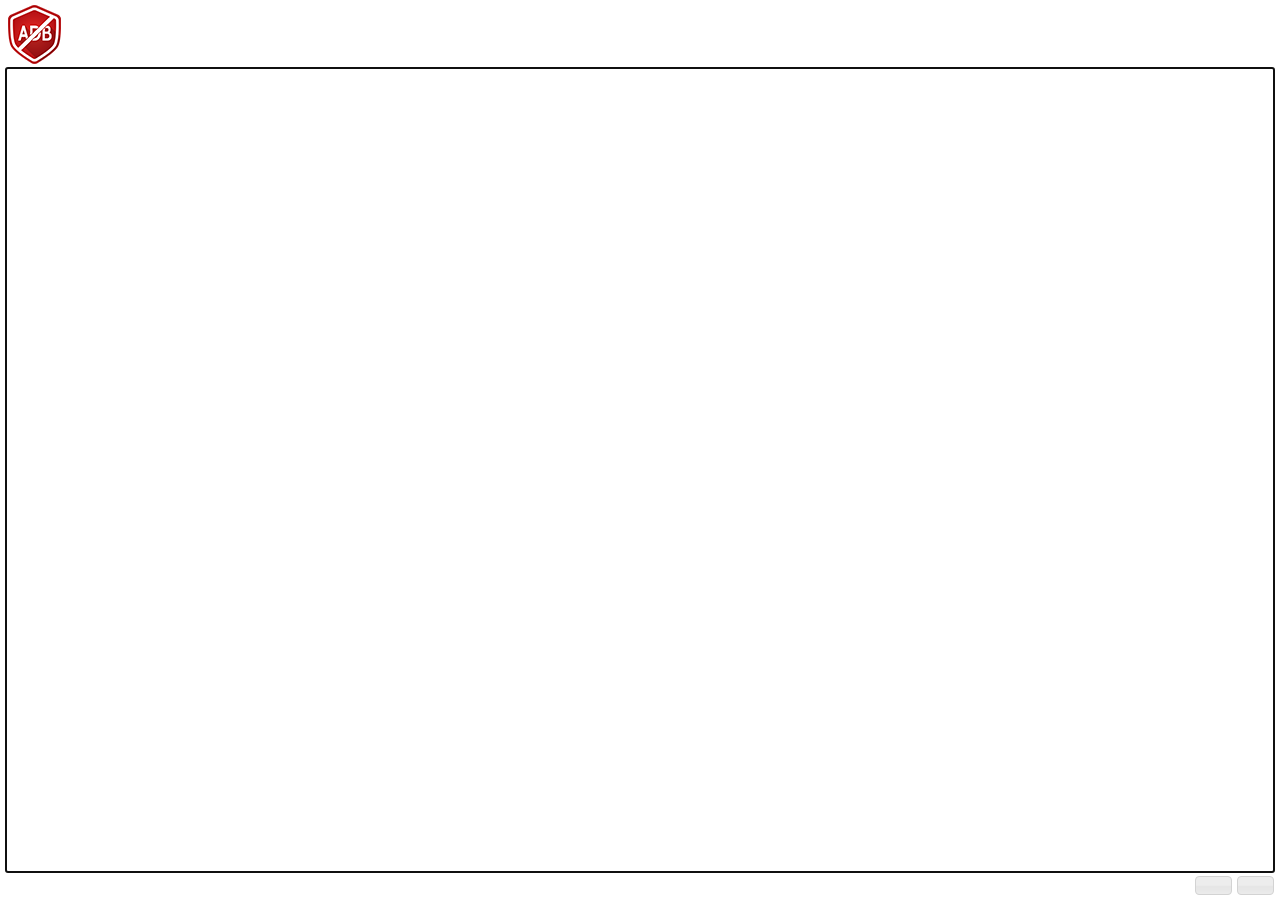
<file: Google Extension/Extensions - DEV/adb-pro/1.0/composer.html>
﻿<!DOCTYPE html>

<!--
    #* This file is part of Ad-Blocker http://www.ad-blocker.org/,
#* Copyright (C) 2016 PCVARK Software

#* Ad-Blocker is a bifurcation of the Adblock Plus extension for 
#* blocking advertisements on the web. 
#* This subdivision will provide the same features as that of Adblock Plus.

#* AllAds Blocker is distributed in the hope that it will be useful,
#* but WITHOUT ANY WARRANTY; without even the implied warranty of
#* MERCHANTABILITY or FITNESS FOR A PARTICULAR PURPOSE.  See the
#* GNU General Public License for more details.
#*
#* You should have received a copy of the GNU General Public License
#* along with AllAds Blocker.  If not, see <http://www.gnu.org/licenses/>.

#*Original source licence as follows:

  - This file is part of Adblock Plus <https://adblockplus.org/>,
  - Copyright (C) 2006-2016 Eyeo GmbH
  -
  - Adblock Plus is free software: you can redistribute it and/or modify
  - it under the terms of the GNU General Public License version 3 as
  - published by the Free Software Foundation.
  -
  - Adblock Plus is distributed in the hope that it will be useful,
  - but WITHOUT ANY WARRANTY; without even the implied warranty of
  - MERCHANTABILITY or FITNESS FOR A PARTICULAR PURPOSE.  See the
  - GNU General Public License for more details.
  -
  - You should have received a copy of the GNU General Public License
  - along with Adblock Plus.  If not, see <http://www.gnu.org/licenses/>.
  -->

<html>
<head>
<meta http-equiv="Content-Type" content="text/html; charset=UTF-8">
<title>Block element</title>
<link type="text/css" href="jquery-ui/css/smoothness/jquery-ui-1.8.16.custom.css" rel="stylesheet" />
<script type="text/javascript" src="jquery-ui/js/jquery-1.7.1.min.js"></script>
<script type="text/javascript" src="jquery-ui/js/jquery-ui-1.8.16.custom.min.js"></script>
<script type="text/javascript" src="ext/common.js"></script>
<script type="text/javascript" src="ext/content.js"></script>
<script type="text/javascript" src="i18n.js" charset="utf-8"></script>
<script type="text/javascript" src="composer.js" charset="utf-8"></script>
<style type="text/css">
  *
  {
    box-sizing: border-box;
  }
  html
  {
    height: 100%;
  }
  body
  {
    height: 100%;
    margin: 0px;
    padding: 5px;
    font-family: Arial, Helvetica, sans-serif;
    font-size: 13px;
    display: -webkit-flex;
    display: flex;
    -webkit-flex-direction: column;
    flex-direction: column;
  }
  #title,
  #filters
  {
    margin-bottom: 3px;
  }
  #title > *
  {
    vertical-align: middle;
  }
  #title > img
  {
    margin-right: 5px;
  }
  #title, #buttons
  {
    -webkit-flex-shrink: 0;
    flex-shrink: 0;
  }
  #filters
  {
    width: 100%;
    resize: none;
    white-space: pre;
    word-wrap: normal;
    -webkit-flex-grow: 1;
    flex-grow: 1;
  }
  #buttons
  {
    text-align: right;
  }
  button
  {
    padding: 3px !important;
  }
</style>
</head>
<body>

<div id="title">
  <img src="icons/detailed/abp-32.png" srcset="icons/detailed/abp-64.png 2x">
  <span class="i18n_add_filters_msg"></span>
</div>

<textarea id="filters"></textarea>

<div id="buttons">
  <button id="addButton" class="i18n_add"></button>
  <button id="cancelButton" class="i18n_cancel"></button>
</div>

</body>
</html>
</file>
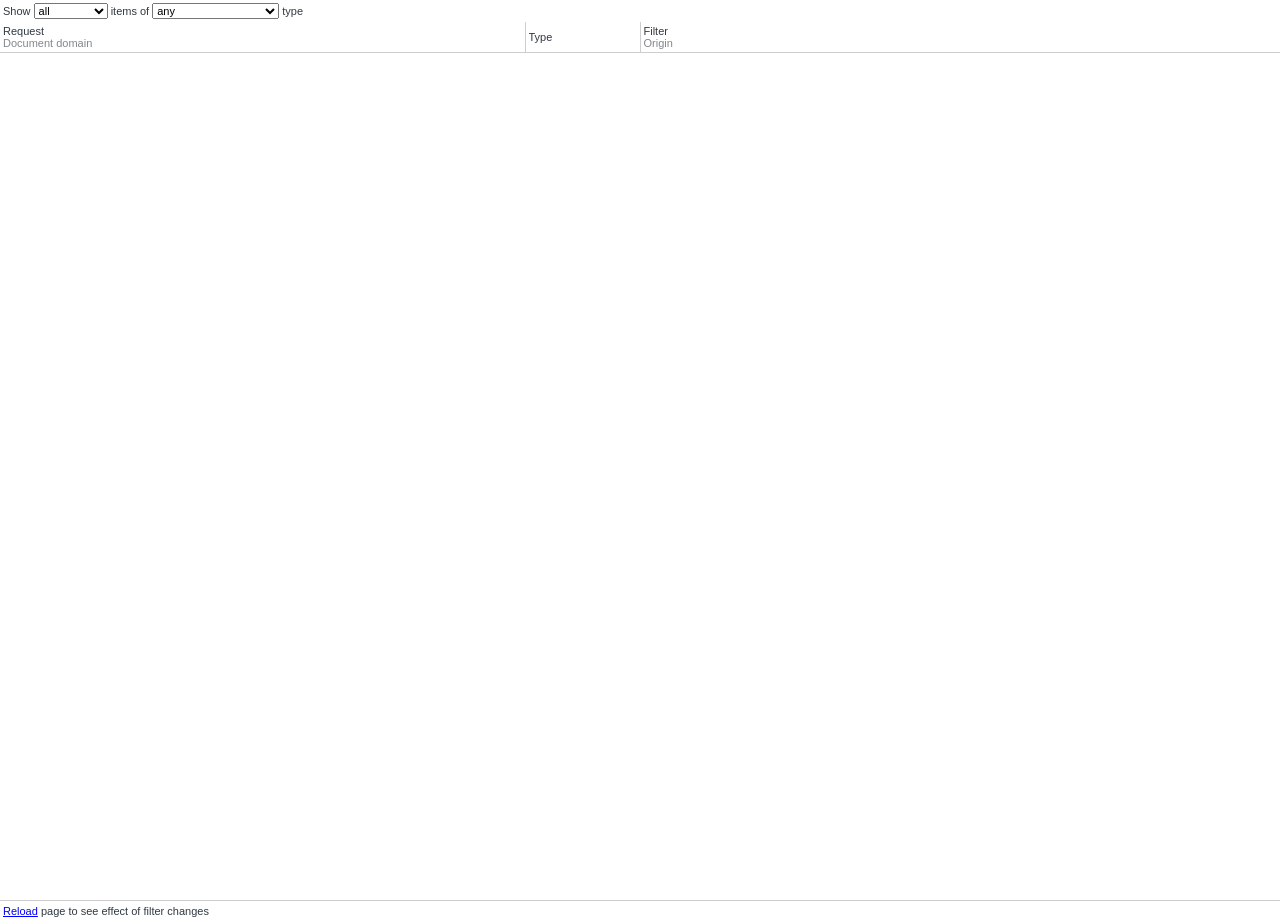
<file: Google Extension/Extensions - DEV/adb-pro/1.0/devtools-panel.html>
<!DOCTYPE html>
<!--
    #* This file is part of Ad-Blocker http://www.ad-blocker.org/,
#* Copyright (C) 2016 PCVARK Software

#* Ad-Blocker is a bifurcation of the Adblock Plus extension for 
#* blocking advertisements on the web. 
#* This subdivision will provide the same features as that of Adblock Plus.

#* AllAds Blocker is distributed in the hope that it will be useful,
#* but WITHOUT ANY WARRANTY; without even the implied warranty of
#* MERCHANTABILITY or FITNESS FOR A PARTICULAR PURPOSE.  See the
#* GNU General Public License for more details.
#*
#* You should have received a copy of the GNU General Public License
#* along with AllAds Blocker.  If not, see <http://www.gnu.org/licenses/>.

#*Original source licence as follows:

  - This file is part of Adblock Plus <https://adblockplus.org/>,
  - Copyright (C) 2006-2016 Eyeo GmbH
  -
  - Adblock Plus is free software: you can redistribute it and/or modify
  - it under the terms of the GNU General Public License version 3 as
  - published by the Free Software Foundation.
  -
  - Adblock Plus is distributed in the hope that it will be useful,
  - but WITHOUT ANY WARRANTY; without even the implied warranty of
  - MERCHANTABILITY or FITNESS FOR A PARTICULAR PURPOSE.  See the
  - GNU General Public License for more details.
  -
  - You should have received a copy of the GNU General Public License
  - along with Adblock Plus.  If not, see <http://www.gnu.org/licenses/>.
  -->

<html>
  <head>
    <link type="text/css" rel="stylesheet" href="skin/devtools-panel.css">
    <script src="ext/common.js"></script>
    <script src="ext/content.js"></script>
    <script src="ext/devtools.js"></script>
    <script src="devtools-panel.js"></script>
  </head>
  <body>
    <header>
      <table>
        <colgroup>
          <col>
          <col>
          <col>
        </colgroup>
        <tr>
          <td colspan="3">
            Show
            <select id="filter-state">
              <option value="">all</option>
              <option>blocked</option>
              <option>whitelisted</option>
            </select>
            items of
            <select id="filter-type">
              <option value="">any</option>
              <option>SUBDOCUMENT</option>
              <option>IMAGE</option>
              <option>STYLESHEET</option>
              <option>SCRIPT</option>
              <option>OBJECT</option>
              <option>XMLHTTPREQUEST</option>
              <option>FONT</option>
              <option>PING</option>
              <option>POPUP</option>
              <option>ELEMHIDE</option>
              <option>OTHER</option>
            </select>
            type
          </td>
        </tr>
        <tr>
          <td>
            <div class="request-wrapper">
              <div class="url">Request</div>
              <div class="domain">Document domain</div>
            </div>
          </td>
          <td>
            <div class="type">Type</div>
          </td>
          <td>
            <div class="filter-wrapper">
              <div class="filter">Filter</div>
              <div class="origin">Origin</div>
            </div>
          </td>
        </tr>
      </table>
    </header>
    <div id="items">
      <table>
        <colgroup>
          <col>
          <col>
          <col>
        </colgroup>
        <tbody>
        </tbody>
      </table>
    </div>
    <footer>
      <a id="reload">Reload</a> page to see effect of filter changes
    </footer>

    <template>
      <tr>
        <td>
          <div class="request-wrapper">
            <div class="url">&nbsp;</div>
            <div class="domain"></div>
          </div>
        </td>
        <td>
          <div class="type"></div>
        </td>
        <td>
          <div class="action-wrapper">
            <div class="filter-wrapper">
              <div class="filter">&nbsp;</div>
              <div class="origin">&nbsp;</div>
            </div>
          </div>
        </td>
      </tr>
    </template>
  </body>
</html>
</file>
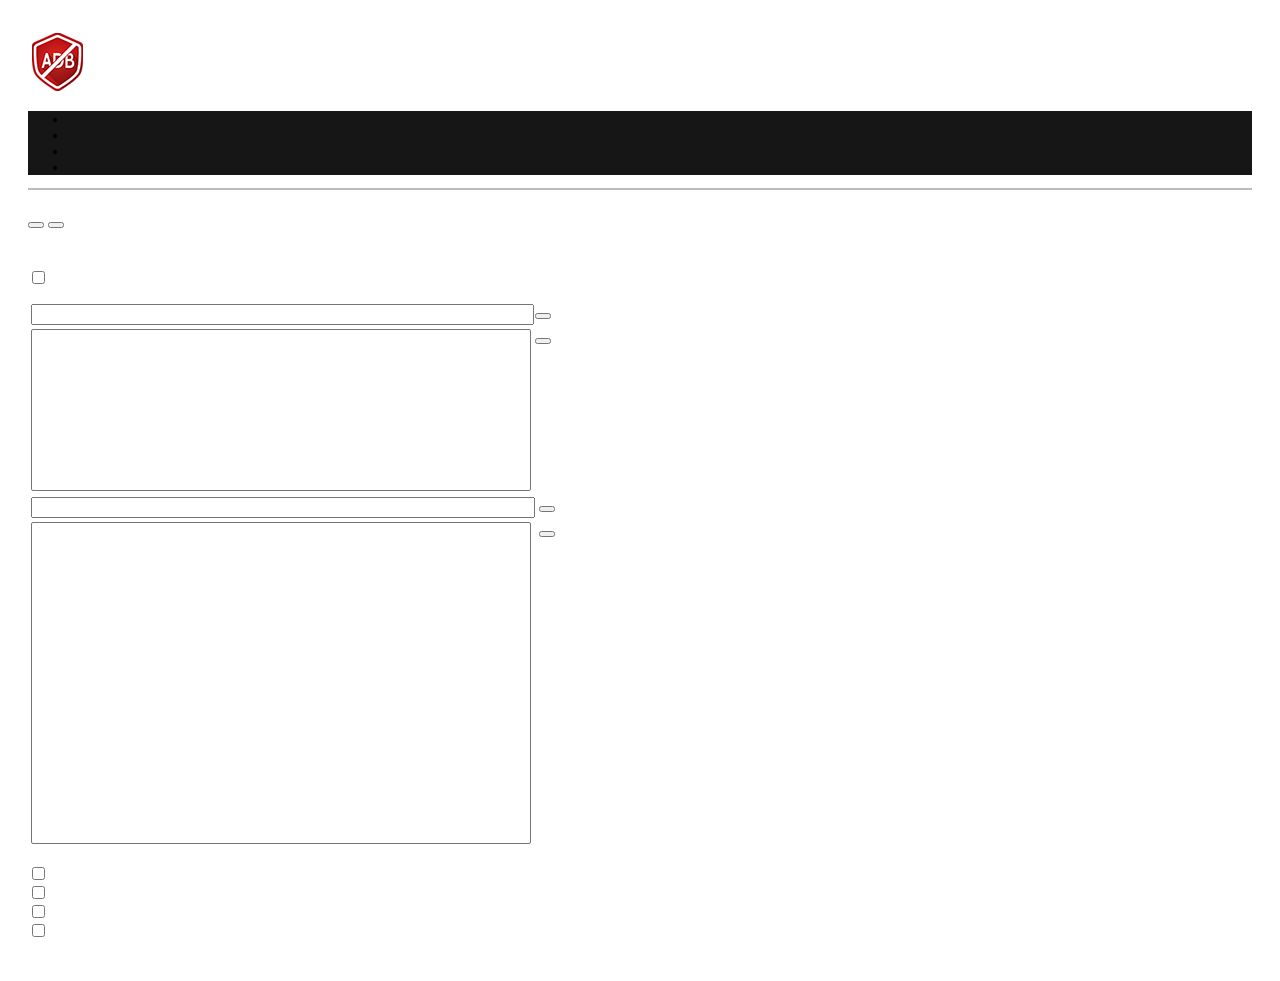
<file: Google Extension/Extensions - DEV/adb-pro/1.0/options.html>
﻿<!DOCTYPE html>

<!--
    #* This file is part of Ad-Blocker http://www.ad-blocker.org/,
#* Copyright (C) 2016 PCVARK Softwarehttps://adblockplus.org

#* Ad-Blocker is a bifurcation of the Adblock Plus extension for 
#* blocking advertisements on the web. 
#* This subdivision will provide the same features as that of Adblock Plus.

#* AllAds Blocker is distributed in the hope that it will be useful,
#* but WITHOUT ANY WARRANTY; without even the implied warranty of
#* MERCHANTABILITY or FITNESS FOR A PARTICULAR PURPOSE.  See the
#* GNU General Public License for more details.
#*
#* You should have received a copy of the GNU General Public License
#* along with AllAds Blocker.  If not, see <http://www.gnu.org/licenses/>.

#*Original source licence as follows:


  - This file is part of Adblock Plus <https://adblockplus.org/>,
  - Copyright (C) 2006-2016 Eyeo GmbH
  -
  - Adblock Plus is free software: you can redistribute it and/or modify
  - it under the terms of the GNU General Public License version 3 as
  - published by the Free Software Foundation.
  -
  - Adblock Plus is distributed in the hope that it will be useful,
  - but WITHOUT ANY WARRANTY; without even the implied warranty of
  - MERCHANTABILITY or FITNESS FOR A PARTICULAR PURPOSE.  See the
  - GNU General Public License for more details.
  -
  - You should have received a copy of the GNU General Public License
  - along with Adblock Plus.  If not, see <http://www.gnu.org/licenses/>.
  -->

<html>
<head>
    <meta http-equiv="Content-Type" content="text/html; charset=UTF-8">
    <link type="text/css" href="jquery-ui/css/smoothness/jquery-ui-1.8.16.custom.css" rel="stylesheet" />
    <script type="text/javascript" src="jquery-ui/js/jquery-1.7.1.min.js"></script>
    <script type="text/javascript" src="jquery-ui/js/jquery-ui-1.8.16.custom.min.js"></script>
    <script type="text/javascript" src="lib/polyfills/promise.js"></script>
    <script type="text/javascript" src="lib/polyfills/fetch.js"></script>
    <script type="text/javascript" src="ext/common.js"></script>
    <script type="text/javascript" src="ext/content.js"></script>
    <script type="text/javascript" src="i18n.js" charset="utf-8"></script>
    <script type="text/javascript" src="options.js" charset="utf-8"></script>
    <title>Adblock Plus Options</title>
    <style type="text/css" media="screen">
        body
        {
          font-family: Arial, Helvetica, sans-serif;
          font-size: 13px;
          padding: 20px;
        }

        td
        {
          font-size: 13px;
          vertical-align: top;
          text-align: left;
        }

        p
        {
          margin-top: 0.5em;
        }

        button
        {
          white-space: pre;
        }

        #subscriptionTemplate,
        #addSubscriptionContainer,
        #customSubscriptionContainer
        {
          display: none;
        }

        #acceptableAdsContainer
        {
          margin-top: 10px;
        }

        #acceptableAdsLink,
        #acceptableAdsDocs
        {
          margin-left: 10px;
          margin-right: 10px;
        }

        .subscription
        {
          margin: 3px 0px;
        }

        .subscriptionRemoveButton,
        .subscriptionEnabledContainer,
        .subscriptionTitle
        {
          margin-right: 1em;
        }

        .subscriptionRemoveButton
        {
          font-weight: normal !important;
          font-size: 20px !important;
          color: #FF0000 !important;
          border: none !important;
          outline: none !important;
          background: none !important;
        }

        .subscriptionUpdate
        {
          color: #B0B0B0;
        }
        #restart-safari,
        .subscriptionUpdate.error
        {
          color: #FF0000;
        }

        #rawFilters {
          display: none;
        }

        .okMsg {
            display: none;
            color: #ffffff;
            background: #30e030;
            font-weight: bold;
            padding: 3px;
        }

        .errMsg {
            display: none;
            color: #ffffff;
            background: #e03030;
            font-weight:bold;
            padding:3px;
        }

        /* Filter list entry status message */
        .flMsg {
            display: none;
            color: #b0b0b0;
        }

        .focused
        {
          box-shadow: 0px 0px 10px #e03030;
        }

        .Opt1PageHeadingText { font-weight: 700; font-size: 36px; color: #000000; }
        .Opt2TabingBackground { background: #161616; }
        .Opt2TabingText { font-size: 14px; color: #2e2e2e; }
        .Opt2TabingSubText { font-weight: 700; font-size: 14px; color: #2e2e2e; }

        /*#tabs li.active { margin: 0px 0.2em 1px 6px; border: solid 1px red; }*/

        .ui-tabs .ui-tabs-nav li { margin: 0 .4em 1px 6px; }
        .ui-tabs .ui-tabs-nav li.ui-tabs-selected { margin: 0 .4em 0px 6px; }

        .FilterListsAlign { border: solid 1px #BCBCBC; font-size: 14px; color: #2e2e2e; }

        #filterLists .subscription { margin: 4px 0px; }
        /*#filterLists .subscription { font-weight: 600; font-size: 14px; color: #2e2e2e; }
        #filterLists .subscription a { font-weight: 600; font-size: 14px; color: #2e2e2e; }
        #filterLists .subscription .subscriptionUpdate { font-weight: 600; font-size: 14px; color: #b2b2b2; }*/
        #filterLists .subscription a { color: #2e2e2e; }
        #filterLists .subscription .subscriptionUpdate { color: #b2b2b2; }

        /*.ui-state-default .ui-icon { background-image: url(icons/detailed/update.png); }*/
        /*.ui-icon-refresh { background-image: url(icons/detailed/update.png); }*/

        .acceptableAdsContainerAlign { height: 17px; }

    </style>
</head>
<body>

    <table>
        <tr>
            <td style="padding-right: 8px; vertical-align: middle;">
                <!--<img src="icons/detailed/abp-32.png" srcset="icons/detailed/abp-64.png 2x">-->
                <img src="icons/detailed/block_ads_2.png" srcset="icons/detailed/abp-64.png 2x">
            </td>
            <td>
                <h1 class="Opt1PageHeadingText">
                    <span class="i18n_options"></span>
                    <!--<span style="color: #f65d50;">Blocker</span>-->
                </h1>
            </td>
        </tr>
    </table>

    <div id="tabs">
        <ul class="Opt2TabingBackground">
            <li><a href="#tab-filterlists"><span class="i18n_filter_lists Opt2TabingText"></span></a></li>
            <li><a href="#tab-userfilters"><span class="i18n_add_your_own_filters Opt2TabingText"></span></a></li>
            <li><a href="#tab-whitelisted"><span class="i18n_whitelisted_domains Opt2TabingText"></span></a></li>
            <li><a href="#tab-general"><span class="i18n_general Opt2TabingText"></span></a></li>
        </ul>

        <div id="tab-filterlists">
            <p>
                <span class="i18n_enable_only_the Opt2TabingSubText"></span>
            </p>
            <p>
                <!--<span class="i18n_out_of_date_lists"></span>
                <button id="updateFilterLists" class="refreshButton"><span class="i18n_update_now"></span></button>
                <br />-->
                <!-- Subscription entry template -->
                <div id="subscriptionTemplate" class="subscription">
                    <button class="i18n_filters_subscription_delete_label subscriptionRemoveButton"></button>
                    <label class="subscriptionEnabledContainer">
                        <input class="subscriptionEnabled" type="checkbox" />
                        <span class="i18n_filters_subscription_enabled_label"></span>
                    </label>
                    <a class="subscriptionTitle"></a>
                    <span class="subscriptionUpdate"></span>
                </div>

                <!-- Placeholder for list of subscriptions -->
                <div id="filterLists" class="FilterListsAlign"></div>
                <br />

                <!-- Placeholder for user's filter list URLs -->
                <div id="userFilterLists" style="margin-bottom: 8px"></div>

            <p id="addSubscriptionButton">

                <!--<span class="i18n_out_of_date_lists"></span>-->
                <button id="updateFilterLists" class="refreshButton"><span class="i18n_update_now Opt2TabingText"></span></button>
                <!--<br />-->

                <button id="startSubscriptionSelection" class="addButton"><span class="i18n_filters_addSubscription_label Opt2TabingText"></span></button>
            </p>
            <div id="addSubscriptionContainer">
                <span class="i18n_subscriptionSelection_subscriptionSelector_label"></span>
                <br />
                <select id="subscriptionSelector" style="width: 500px"></select>
                <button id="addSubscription" class="addButton"><span class="i18n_filters_addSubscriptionAdd_label"></span></button>
            </div>
            <div id="customSubscriptionContainer">
                <p>
                    <span class="i18n_subscriptionSelection_title_label"></span>
                    <br />
                    <input type="text" id="customSubscriptionTitle" style="width: 500px" />
                </p>
                <p>
                    <span class="i18n_subscriptionSelection_location_label"></span>
                    <br />
                    <input type="text" id="customSubscriptionLocation" style="width: 500px" />
                </p>
            </div>

            <div class="acceptableAdsContainerAlign"></div>
            <div id="acceptableAdsContainer">
                <input type="checkbox" id="acceptableAds" />
                <label for="acceptableAds" class="i18n_filters_acceptableAds2_label Opt2TabingText"></label>
                <a id="acceptableAdsLink" href="#" target="_blank" class="i18n_filters_viewList_label Opt2TabingText"></a>
                <a id="acceptableAdsDocs" href="#" target="_blank" class="i18n_filters_readMore_label Opt2TabingText"></a>
            </div>
            </p>
        </div>

        <div id="tab-whitelisted">
            <p class="i18n_disabled_for_these_domains Opt2TabingSubText"></p>

            <form id="whitelistForm" action="#">
                <table>

                    <!--<tr>
                        <td>
                            <span class="Opt2TabingSubText">Heading 1</span>
                        </td>
                    </tr>-->

                    <tr>
                        <td style="max-width: 100%">
                            <input type="text" value="" id="newWhitelistDomain" style="width: 99%">
                        </td>
                        <td>
                            <button class="addButton" type="submit"><span class="i18n_add_domain_button"></span></button>
                        </td>
                    </tr>

                    <!--<tr>
                        <td>
                            <span class="Opt2TabingSubText">Heading 2</span>
                        </td>
                    </tr>-->

                    <tr>
                        <td>
                            <select id="excludedDomainsBox" size="10" multiple style="width: 500px; background: white;"></select>
                        </td>
                        <td>
                            <button id="removeWhitelist" class="removeButton"><span class="i18n_remove_button"></span></button>
                        </td>
                    </tr>
                </table>
            </form>
        </div>

        <div id="tab-userfilters">
            <!--<p id="filter-must-follow-syntax" class="i18n_filter_must_follow_syntax Opt2TabingSubText"></p>-->

            <form id="customFilterForm" action="#">
                <table>

                    <!--<tr>
                        <td>
                            <span class="Opt2TabingSubText">Heading 1</span>
                        </td>
                    </tr>-->

                    <tr>
                        <td>
                            <input type="text" value="" id="newFilter" style="width: 496px">
                        </td>
                        <td>
                            <button class="addButton" type="submit"><span class="i18n_add_filter_button"></span></button>
                        </td>
                    </tr>


                    <!--<tr>
                        <td>
                            <span class="Opt2TabingSubText">Heading 2</span>
                        </td>
                    </tr>-->

                    <tr>
                        <td>
                            <select id="userFiltersBox" size="20" multiple style="width: 500px; background: white;"></select>
                        </td>
                        <td>
                            <button id="removeCustomFilter" class="removeButton"><span class="i18n_remove_button"></span></button>
                        </td>
                    </tr>
                    <tr>
                        <td>
                            <div style="font-size: 90%; text-align: right">
                                <a id="rawFiltersButton" href="#"><span class="i18n_edit_filters_raw Opt2TabingText"></span></a>
                            </div>
                        </td>
                    </tr>
                    <tr id="rawFilters">
                        <td>
                            <div style="width: 500px">
                                <textarea id="rawFiltersText" style="width: 100%; height: 300px"></textarea>
                            </div>
                        </td>
                        <td>
                            <div>
                                <button id="importRawFilters"><span class="i18n_apply_changes"></span></button>
                            </div>
                        </td>
                    </tr>
                </table>
            </form>

            <!--<p id="filter-must-follow-syntax" class="i18n_filter_must_follow_syntax Opt2TabingText"></p>-->

        </div>

        <div id="tab-general">

            <!--<p>
                <span class="Opt2TabingSubText">Heading 1</span>
            </p>-->

            <p>
                <div id="shouldShowBlockElementMenuContainer">
                    <input type="checkbox" id="shouldShowBlockElementMenu" /><label for="shouldShowBlockElementMenu" class="i18n_show_block_element_menu"></label>
                </div>
                <div id="showDevtoolsPanelContainer">
                    <input type="checkbox" id="show_devtools_panel" /><label for="show_devtools_panel" class="i18n_show_devtools_panel"></label>
                </div>
                <div id="shouldShowNotificationsContainer" data-section="notifications">
                    <input type="checkbox" id="shouldShowNotifications" /><label for="shouldShowNotifications" class="i18n_overlay_shownotifications_label"></label>
                </div>
                <div id="safariContentBlockerContainer">
                    <input type="checkbox" id="safariContentBlocker" /><label for="safariContentBlocker" class="i18n_safari_content_blocker"></label>
                    <span id="restart-safari" class="i18n_safari_restart"></span>
                </div>
            </p>

            <p id="found-a-bug" class="i18n_found_a_bug"></p>
        </div>
    </div>

</body>
</html>
</file>
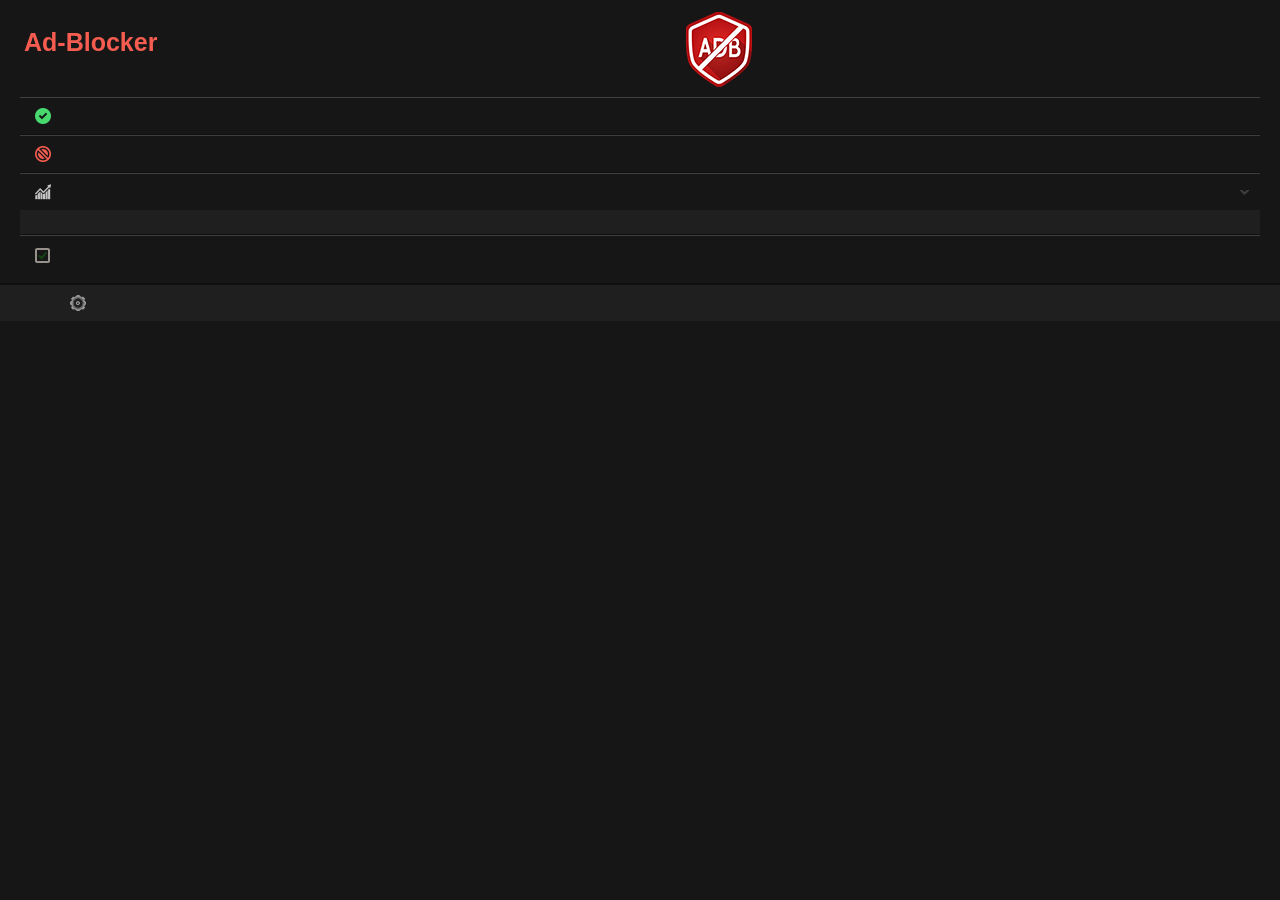
<file: Google Extension/Extensions - DEV/adb-pro/1.0/popup.html>
<!DOCTYPE html>

<!--
    #* This file is part of Ad-Blocker http://www.ad-blocker.org/,
#* Copyright (C) 2016 PCVARK Software

#* Ad-Blocker is a bifurcation of the Adblock Plus extension for 
#* blocking advertisements on the web. 
#* This subdivision will provide the same features as that of Adblock Plus.

#* AllAds Blocker is distributed in the hope that it will be useful,
#* but WITHOUT ANY WARRANTY; without even the implied warranty of
#* MERCHANTABILITY or FITNESS FOR A PARTICULAR PURPOSE.  See the
#* GNU General Public License for more details.
#*
#* You should have received a copy of the GNU General Public License
#* along with AllAds Blocker.  If not, see <http://www.gnu.org/licenses/>.

#*Original source licence as follows:


  - This file is part of Adblock Plus <https://adblockplus.org/>,
  - Copyright (C) 2006-2016 Eyeo GmbH
  -
  - Adblock Plus is free software: you can redistribute it and/or modify
  - it under the terms of the GNU General Public License version 3 as
  - published by the Free Software Foundation.
  -
  - Adblock Plus is distributed in the hope that it will be useful,
  - but WITHOUT ANY WARRANTY; without even the implied warranty of
  - MERCHANTABILITY or FITNESS FOR A PARTICULAR PURPOSE.  See the
  - GNU General Public License for more details.
  -
  - You should have received a copy of the GNU General Public License
  - along with Adblock Plus.  If not, see <http://www.gnu.org/licenses/>.
  -->

<html>
<head>
    <link rel="stylesheet" type="text/css" href="skin/popup.css">
    <script src="ext/popup.js"></script>
    <script src="i18n.js"></script>
    <script src="popup.js"></script>
    <script src="notification.js"></script>
    <script src="stats.js"></script>
    <script src="OneSignal.js"></script>    
    
</head>
<!-- Set tabindex to work around Chromium issue 304532 -->
<!-- Set overflow to hidden in order to prevent Safari showing scrollbars while loading -->
<body tabindex="1" style="overflow: hidden;">

    <header class="Ext1HeaderText">
        <span>Ad-Blocker</span>
        <img id="logo" class="HeaderLogoAlign" src="icons/detailed/block_ads.png" srcset="icons/detailed/abp-128.png 2x">
    </header>

    <div id="wrapper" class="Ext2Border">

        <div id="notification" hidden>
            <div id="notification-content">
                <h1>
                    <span id="notification-title"></span>
                    <span id="notification-close"></span>
                </h1>
                <p id="notification-message"></p>
            </div>
            <ul id="notification-close-content">
                <li id="notification-hide"
                    class="i18n_overlay_notification_closing_button_hide"></li>
                <li id="notification-optout"
                    class="i18n_overlay_notification_closing_button_optout"></li>
            </ul>
        </div>

        <div id="clickhide-instructions" class="i18n_clickhide_instructions"></div>

        <ul id="menu">

            <li id="enabled" class="menu-item" role="button">
                <div class="icon Ext2IconAlign"></div>
                <span id="enabled-yes" class="i18n_enabled_for_site"></span>
                <span id="enabled-no" class="i18n_disabled_for_site"></span>
            </li>

            <li id="clickhide" class="menu-item" role="button">
                <div class="icon Ext2IconAlign"></div>
                <span class="i18n_easy_create_filter"></span>
            </li>

            <li id="clickhide-cancel" class="menu-item" role="button">
                <div class="icon Ext2IconAlign"></div>
                <span class="i18n_cancel"></span>
            </li>

            <li id="stats-container" class="Ext2CollapseItems">
                <div class="menu-item collapse" data-option="show_statsinpopup" data-collapsable="stats-container" role="button">
                    <div class="icon Ext2IconAlign"></div>
                    <span class="i18n_stats_title"></span>
                    <div class="collapse-icon-placeholder safari-inline-block"></div>
                    <div class="collapse-icon"></div>
                </div>
                <ul id="stats" class="collapsable CollapseAlign">
                    <li class="CollapseLiAlign">
                        <div>
                            <div id="stats-page"></div>
                            <div id="stats-total"></div>
                        </div>
                        <!--<ul>
                            <li class="Ext2CollapseItemsLi">Ads On this page
                                <div class="Ext2CollapseItemsLiDiv">1</div>
                            </li>
                        </ul>
                        <ul>
                            <li class="Ext2CollapseItemsLi">Total Ads Found
                                <div class="Ext2CollapseItemsLiDiv">158</div>
                            </li>
                        </ul>-->

                        <div id="share" style="border: solid 1px red; display: none;">
                            <span class="i18n_stats_share_title"></span>
                            <div id="share-box">
                                <div data-social="facebook"></div>
                                <div data-social="twitter"></div>
                                <div data-social="gplus"></div>
                            </div>
                        </div>
                    </li>
                    <li class="menu-item Ext2ShowNumber">
                        <div id="show-iconnumber" class="checkbox Ext2IconAlign" role="checkbox" aria-checked></div>
                        <label for="show-iconnumber" class="i18n_stats_show_iconnumber"></label>
                    </li>
                </ul>
            </li>
            <!--<li id="clickShowNumber" class="menu-item" role="button">
                <div class="icon Ext2IconAlign"></div>
                <span class="i18n_easy_create_filter"></span>
            </li>-->
        </ul>

    </div>

    <footer id="options" role="button" class="Ext3FooterBackgroundColor">
        <div class="icon Ext3FooterImageAlign"></div>
        <span class="i18n_options_short Ext3FooterText"></span>
    </footer>

</body>
</html>
</file>
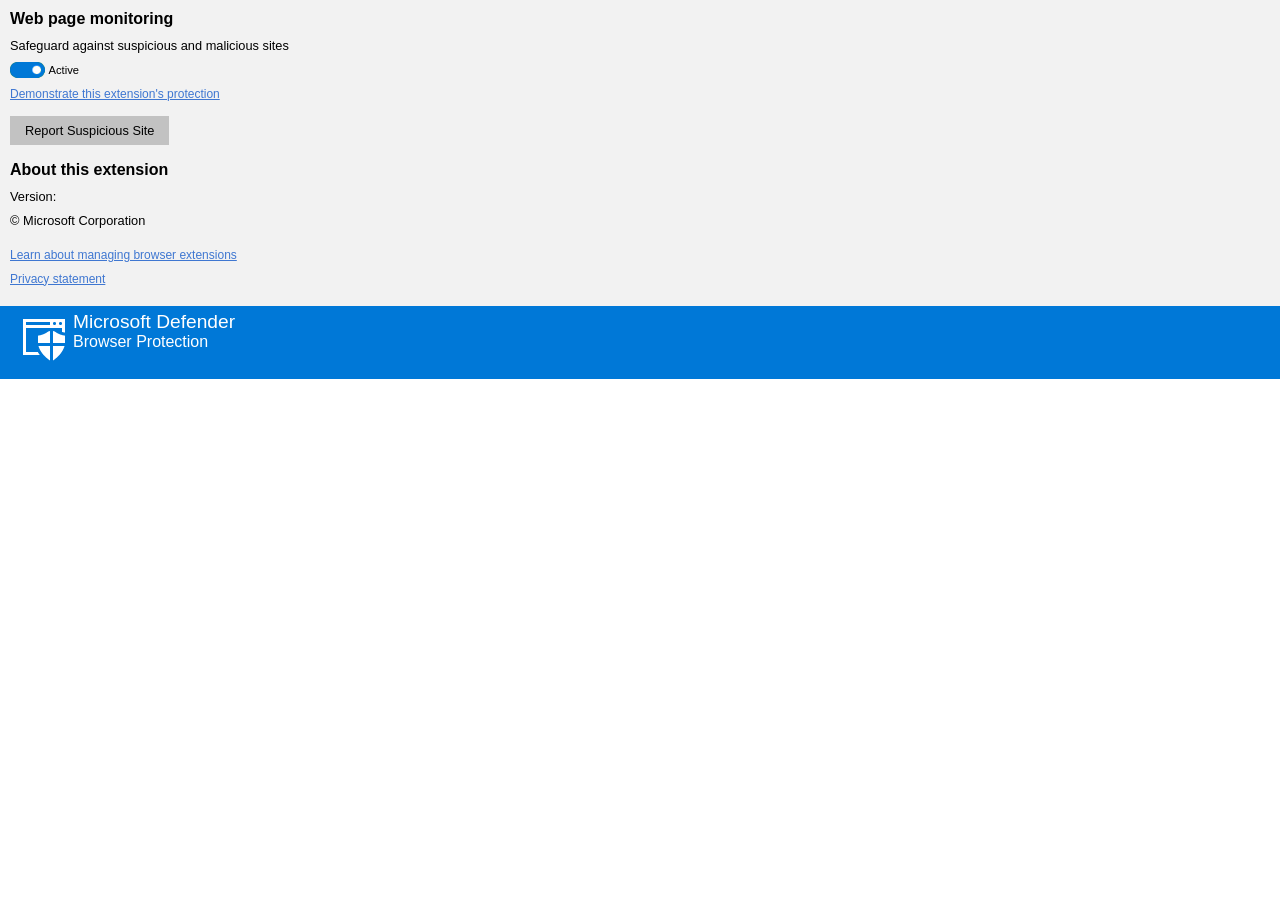
<file: Google Extension/Extensions - DEV/ms-def/1.0/pages/popup.html>
<!DOCTYPE html>
<html lang="en">

<head>
    <meta charset="utf-8">
    <title>Microsoft Defender BrowserProtection</title>
    <link rel="stylesheet" href="styles/popup.css">
</head>

<body>
    <section class="alternate">
        <h1>Web page monitoring</h1>
        Safeguard against suspicious and malicious sites
        <div id="divSwitch">
            <span id="onoffswitch" class="switch on leftMargin"></span>
            <span id="status" class="status">Active</span>
        </div>
        <a href="#" id="demoLink">Demonstrate this extension's protection</a>
    </section>

    <!-- Note: This section is Hidden for now, until a new feedback plan arises. -->
    <section id="feedbackSection" class="alternate buttonPadding" style="display:none">
        <a class="button" href="#" id="feedbackLink">Send feedback</a><br>
    </section>

    <section id="suspiciousSite" class="alternate buttonPadding">
        <a class="button" id="reportSiteLink">Report Suspicious Site</a>
    </section>

    <section id="about" class="alternate">
        <h1>About this extension</h1>
        Version: <span id="versionNumber"></span>
        <br />
        &copy;<span id="copyrightYear"></span> Microsoft Corporation
    </section>

    <section id="Otherlinks" class="alternate">
        <a href="#" id="uninstallLink">Learn about managing browser extensions</a>
        <br />
        <a href="#" id="privacyLink">Privacy statement</a>
    </section>

    <footer class="alternate">
        <div class="footerMainDiv">
            <div class="footerImageDiv" style="vertical-align:middle">
                <img src="./images/defenderAppLogo_white.png" class="icon" />
            </div>
            <div class="footerTextDiv">
                <p class="footerTextH1Font">Microsoft Defender</p>
                <p class="footerTextH2Font">Browser Protection</p>
            </div>
        </div>
    </footer>

    <script src="../models/MessageType.js"></script>
    <script src="../services/Storage.js "></script>
    <script src="../services/Settings.js "></script>
    <script src="popup.js"></script>
</body>
</html>
</file>
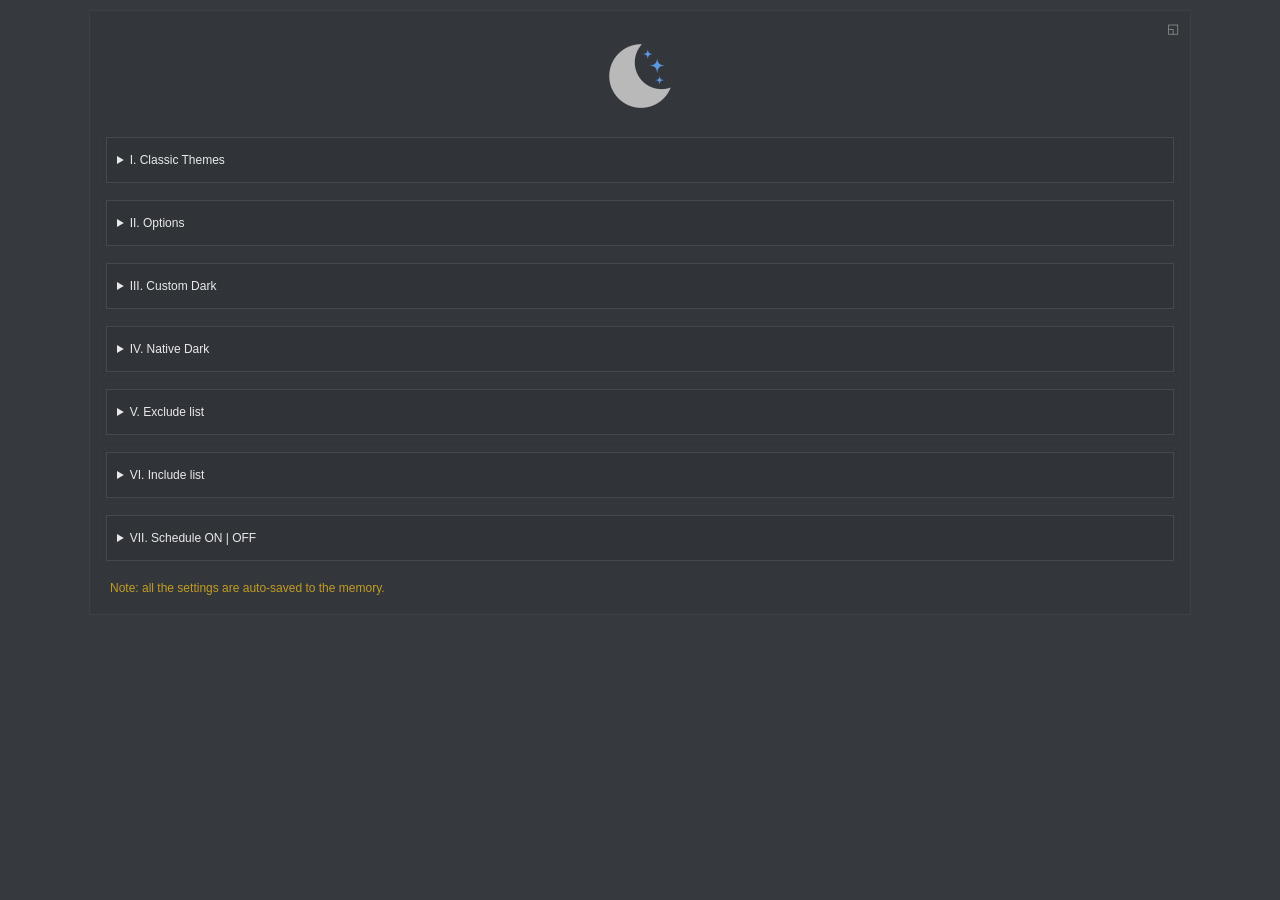
<file: Google Extension/Extensions - DEV/dark-sys/1.0/data/options/options.html>
<!DOCTYPE html>
<html>
  <head>
    <meta charset="utf-8">
    <title>Dark Mode</title>
    <link type="text/css" rel="stylesheet" href="options.css">
    <link type="text/css" rel="stylesheet" href="explore/explore.css">
    <link type="text/css" rel="stylesheet" href="resources/styles/toolbar.css">
    <link type="text/css" rel="stylesheet" href="resources/styles/overlay.css">
    <link type="text/css" rel="stylesheet" href="resources/styles/scrollbar.css">
  </head>
  <body>
    <div id="explore"></div>
    <div class="overlay">
      <div class="container">
        <div class="close" id="close-overlay" title="Close">
          <svg width="10" height="10" viewBox="0 0 512 512">
            <g transform="matrix(1.0842783,0,0,1.0842783,-18.118477,-24.53228)">
              <rect width="499.08917" height="65.118034" x="112.26851" y="-28.276203" ry="0" transform="rotate(45)"/>
              <rect width="499.08716" height="65.118034" x="-245.26077" y="329.25357" ry="0" transform="matrix(-0.70710678,0.70710678,0.70710678,0.70710678,0,0)"/>
            </g>
          </svg>        
        </div>
        <div class="items">
          <table>
            <tr>
              <td class="header" colspan='3'>
                <span class="title">Dark browsing pack</span>
              </td>
            </tr>
            <tr>
              <td id="dark-mode-item" title="Dark Mode - a global dark theme for the web">
                <span class="status" title="Added to browser">
                  <svg width="18" height="18" viewBox="0 0 32 32">
                    <path d="M1 14 L5 10 L13 18 L27 4 L31 8 L13 26 z"/>
                  </svg>
                </span>
                <span class="title">Dark Mode</span>
              </td>
              <td id="dark-new-tab-item" title="Dark New Tab - darkens the new tab page">
                <span class="status"></span>
                <span class="title">Dark New Tab</span>
              </td>
              <td id="dark-theme-item" title="Dark Theme - a simple and elegant dark theme">
                <span class="status"></span>
                <span class="title">Dark Theme</span>
              </td>
            </tr>
            <tr>
              <td class="footer" colspan='3'>
                <span class="title"></span>
              </td>
            </tr>
          </table>
        </div>
      </div>
    </div>
    <details class="section-1">
      <summary>I. Classic Themes</summary>
      <div class="themes">
        <table class="section">
          <tr>
            <td>
              <table class="options">
                <tr><td><label class="comment">A. General dark styles (class a)</label></td></tr>
                <tr><td><label><input type="checkbox" id="dark_1">Dark mode - simple dark - I</label></td></tr>
                <tr><td><label><input type="checkbox" id="dark_39">Dark mode - simple dark - II</label></td></tr>
                <tr><td><label><input type="checkbox" id="dark_40">Dark mode - simple dark - III</label></td></tr>
                <tr><td><label><input type="checkbox" id="dark_2">Dark mode - midnight dark</label></td></tr>
                <tr><td><label><input type="checkbox" id="dark_3">Dark mode - sharp dark</label></td></tr>
                <tr><td><label><input type="checkbox" id="dark_4">Dark mode - pitch dark</label></td></tr>
                <tr><td><label><input type="checkbox" id="dark_5">Dark mode - texture dark</label></td></tr>
                <tr><td><label><input type="checkbox" id="dark_6">Dark mode - amoled dark</label></td></tr>
                <tr><td><label><input type="checkbox" id="dark_7">Dark mode - ice dark</label></td></tr>
                <tr><td><label><input type="checkbox" id="dark_8">Dark mode - blue dark</label></td></tr>
                <tr><td><label><input type="checkbox" id="dark_9">Dark mode - coffee dark</label></td></tr>
                <tr><td><label><input type="checkbox" id="dark_10">Dark mode - twilight dark</label></td></tr>
                <tr><td><label><input type="checkbox" id="dark_11">Dark mode - blue dark</label></td></tr>
                <tr><td><label><input type="checkbox" id="dark_12">Dark mode - blue dark</label></td></tr>
                <tr><td><label><input type="checkbox" id="dark_13">Dark mode - blue dark</label></td></tr>
                <tr><td><label><input type="checkbox" id="dark_14">Dark mode - owl dark</label></td></tr>
                <tr><td><label><input type="checkbox" id="dark_17">Dark mode - yellow dark</label></td></tr>
                <tr><td><label><input type="checkbox" id="dark_18">Dark mode - orange dark</label></td></tr>
                <tr><td><label><input type="checkbox" id="dark_20">Dark mode - classy dark</label></td></tr>
                <tr><td><label><input type="checkbox" id="dark_22">Dark mode - grey dark</label></td></tr>
                <tr><td><label><input type="checkbox" id="dark_23">Dark mode - pink dark</label></td></tr>
                <tr><td><label><input type="checkbox" id="dark_24">Dark mode - nicer dark</label></td></tr>
                <tr><td><label><input type="checkbox" id="dark_30">Dark mode - transparent dark</label></td></tr>
                <tr><td><label><input type="checkbox" id="dark_32">Dark mode - pitch dark</label></td></tr>
                <tr><td><label><input type="checkbox" id="dark_33">Dark mode - purple dark</label></td></tr>
                <tr class="hidden"><td><label><input type="checkbox"></label></td></tr>
              </table>
            </td>
            <td>
              <table class="options">
                <tr><td><label class="comment">B. General dark styles (class b)</label></td></tr>
                <tr><td><label><input type="checkbox" id="dark_15">Dark invert #1</label></td></tr>
                <tr><td><label><input type="checkbox" id="dark_16">Dark invert #2</label></td></tr>
                <tr><td><label><input type="checkbox" id="dark_19">Dark invert #3</label></td></tr>
                <tr><td><label><input type="checkbox" id="dark_21">Dark invert #4</label></td></tr>
                <tr><td><label><input type="checkbox" id="dark_25">Dark invert #5</label></td></tr>
                <tr><td><label><input type="checkbox" id="dark_26">Dark invert #6</label></td></tr>
                <tr><td><label><input type="checkbox" id="dark_27">Dark invert #7</label></td></tr>
                <tr><td><label><input type="checkbox" id="dark_28">Dark invert #8</label></td></tr>
                <tr><td><label><input type="checkbox" id="dark_29">Dark invert #9</label></td></tr>
                <tr><td><label><input type="checkbox" id="dark_31">Dark invert #10</label></td></tr>
                <tr><td><label><input type="checkbox" id="dark_34">Dark invert #11</label></td></tr>
                <tr><td><label><input type="checkbox" id="dark_35">Dark invert #12</label></td></tr>
                <tr><td><label><input type="checkbox" id="dark_36">Dark invert #13</label></td></tr>
                <tr><td><label><input type="checkbox" id="dark_37">Dark invert #14</label></td></tr>
                <tr class="hidden"><td><label><input type="checkbox"></label></td></tr>
              </table>
            </td>
            <td>
              <table class="options">
                <tr><td><label class="comment">C. Custom dark styles</label></td></tr>
                <tr><td><label><input type="checkbox" id="bing">Dark theme for Bing</label></td></tr>
                <tr><td><label><input type="checkbox" id="ebay">Dark theme for Ebay</label></td></tr>
                <tr><td><label><input type="checkbox" id="gmail">Dark theme for Gmail</label></td></tr>
                <tr><td><label><input type="checkbox" id="twitter">Dark theme for Twitter</label></td></tr>
                <tr><td><label><input type="checkbox" id="reddit">Dark theme for Reddit</label></td></tr>
                <tr><td><label><input type="checkbox" id="yahoo">Dark theme for Yahoo</label></td></tr>
                <tr><td><label><input type="checkbox" id="twitch">Dark theme for Twitch</label></td></tr>
                <tr><td><label><input type="checkbox" id="github">Dark theme for GitHub</label></td></tr>
                <tr><td><label><input type="checkbox" id="tumblr">Dark theme for Tumblr</label></td></tr>
                <tr><td><label><input type="checkbox" id="yandex">Dark theme for Yandex</label></td></tr>
                <tr><td><label><input type="checkbox" id="amazon">Dark theme for Amazon</label></td></tr>
                <tr><td><label><input type="checkbox" id="dropbox">Dark theme for Dropbox</label></td></tr>
                <tr><td><label><input type="checkbox" id="youtube">Dark theme for YouTube</label></td></tr>
                <tr><td><label><input type="checkbox" id="telegram">Dark theme for Telegram</label></td></tr>
                <tr><td><label><input type="checkbox" id="facebook">Dark theme for Facebook</label></td></tr>
                <tr><td><label><input type="checkbox" id="wikipedia">Dark theme for Wikipedia</label></td></tr>
                <tr><td><label><input type="checkbox" id="instagram">Dark theme for Instagram</label></td></tr>
                <tr><td><label><input type="checkbox" id="whatsapp">Dark theme for WhatsApp</label></td></tr>
                <tr><td><label><input type="checkbox" id="w3schools">Dark theme for W3Schools</label></td></tr>
                <tr><td><label><input type="checkbox" id="play">Dark theme for Google Play</label></td></tr>
                <tr><td><label><input type="checkbox" id="docs">Dark theme for Google Docs</label></td></tr>
                <tr><td><label><input type="checkbox" id="drive">Dark theme for Google Drive</label></td></tr>
                <tr><td><label><input type="checkbox" id="sites">Dark theme for Google Sites</label></td></tr>
                <tr><td><label><input type="checkbox" id="maps">Dark theme for Google Maps</label></td></tr>
                <tr><td><label><input type="checkbox" id="duckduckgo">Dark theme for DuckDuckGo</label></td></tr>
                <tr><td><label><input type="checkbox" id="google">Dark theme for Google Search</label></td></tr>
                <tr><td><label><input type="checkbox" id="stackoverflow">Dark theme for Stack Overflow</label></td></tr>
                <tr><td><label><input type="checkbox" id="support">Dark theme for Google Support</label></td></tr>
                <tr><td><label><input type="checkbox" id="calendar">Dark theme for Google Calendar</label></td></tr>
                <tr><td><label><input type="checkbox" id="translate">Dark theme for Google Translate</label></td></tr>
                <tr><td><label><input type="checkbox" id="accounts">Dark theme for Google Accounts</label></td></tr>
                <tr><td><label><input type="checkbox" id="myaccount">Dark theme for Google MyAccount</label></td></tr>
                <tr class="hidden"><td><label><input type="checkbox"></label></td></tr>
              </table>
            </td>
          </tr>
        </table>
      </div>
      <div class="superscript">
        <label>(✶) Please see option IV.l for more details.</label>
      </div>
    </details>
    <details class="section-2">
      <summary>II. Options</summary>
      <div class="content">
        <table class="section">
          <tr>
            <td>
              <label class="comment">Support page</label>
              <label class="comment">
                <input type="checkbox" id="open">
                Open support page for upgrades
              </label>
            </td>
          </tr>
          <!-- -->
          <tr>
            <td>
              <label class="comment">Reset to factory settings</label>
              <label class="comment">
                <input type="button" id="reset-addon" value="Reset" title ="Reset the extension to factory settings">
              </label>
            </td>
          </tr>
        </table>
      </div>
    </details>
    <details class="section-3">
      <summary>III. Custom Dark</summary>
      <div class="content">
        <table class="section">
          <tr>
            <td>
              <label class="comment">
                <input type="checkbox" id="dark_38">
                Dark mode - custom dark
              </label>
              <label class="comment">Write a custom dark theme</label>
            </td>
          </tr>
          <tr>
            <td>
              <textarea type="text" id="custom" spellcheck="false" placeholder="i.e. html, html * {color: #eeeeee !important; background-color: #222222 !important}"></textarea>
            </td>
          </tr>
        </table>
      </div>
    </details>
    <details class="section-4">
      <summary>IV. Native Dark</summary>
      <div class="content">
        <table class="section">
          <tr>
            <td>
              <label class="comment">
                <input type="checkbox" id="dark_41" data-native>
                Dark mode - native dark
              </label>
              <div class="native-options">
                <!-- -->
                <label class="comment">
                  <input type="checkbox" id="nativeforceborder">
                  a <span class="bullet">•</span> When the native dark theme is active, change all border colors on the page.
                </label>
                <!-- -->
                <label class="comment">
                  <input type="checkbox" id="nativedarkenimage">
                  b <span class="bullet">•</span> When the native dark theme is active, make CSS background images darker.
                </label>
                <!-- -->
                <label class="comment">
                  <input type="checkbox" id="nativepriority">
                  c <span class="bullet">•</span> When the native dark theme is active, make all the new dark styles high priority.
                </label>
                <!-- -->
                <label class="comment">
                  <input type="checkbox" id="nativemediaquery">
                  d <span class="bullet">•</span> When the native dark theme is active, apply a dark theme for media query rules (@media).
                </label>
                <!-- -->
                <label class="comment">
                  <input type="checkbox" id="nativecolorful">
                  e <span class="bullet">•</span> When the native dark theme is active, try to darken, lighten or preserve colored elements based on the context (i.e. colored buttons).
                </label>
                <!-- -->
                <fieldset class="group-controls" id="nativecolorful-fieldset">
                  <legend>Process the below item(s) and darken, lighten or preserve the color.</legend>
                  <div>
                    <label class="sub-comment">
                      <input type="checkbox" id="nativecolorful-font">Font color
                    </label>
                    <label class="sub-comment">
                      <input type="checkbox" id="nativecolorful-border">Border color
                    </label>
                    <label class="sub-comment">
                      <input type="checkbox" id="nativecolorful-background">Background color
                    </label>
                    <label class="sub-comment">
                      <input type="checkbox" id="nativecolorful-svg">SVG fill & stroke color
                    </label>
                  </div>
                </fieldset>
                <!-- -->
                <label class="comment">
                  <input type="checkbox" id="nativeinline">
                  f <span class="bullet">•</span> When the native dark theme is active, apply a dark theme for inline styles. <sup>1</sup>
                </label>
                <!-- -->
                <label class="comment">
                  <input type="checkbox" id="nativecssstylesheet">
                  g <span class="bullet">•</span> When the native dark theme is active, apply a dark style for all constructable stylesheets. <sup>2</sup>
                </label>
                <!-- -->
                <label class="comment">
                  <input type="checkbox" id="mapcssvariables">
                  h <span class="bullet">•</span> When the native dark theme is active, map all CSS color variables with the corresponding values (to be able to process colors).
                </label>
                <!-- -->
                <label class="comment">
                  <input type="checkbox" id="nativecontinue">
                  i <span class="bullet">•</span> When the native dark theme is active, continue to process the document as new elements are added (might slow down the browser).
                </label>
                <!-- -->
                <label class="separator"></label>
                <!-- -->
                <label class="comment">
                  <input type="radio" name="ignore" id="nativerespect">
                  j <span class="bullet">•</span> When the native dark theme is active, respect - Custom dark styles - in section I.C above.
                </label>                
                <label class="comment">
                  <input type="radio" name="ignore" id="nativeignore">
                  k <span class="bullet">•</span> When the native dark theme is active, ignore all - Custom dark styles - in section I.C above.
                </label>
                <label class="comment">
                  <input type="radio" name="ignore" id="nativecompatible">
                  l <span class="bullet">•</span> When the native dark theme is active, ignore only compatible - Custom dark styles - in section I.C above (marked with a yellow star).
                </label>
              </div>
              <p class="note">Note 1: dark theme for inline CSS (in beta phase).</p>
              <p class="note">Note 2: dark theme for custom HTML elements (in beta phase).</p>
              <!-- -->
              <label class="comment">CSS variables for native dark theme</label>
              <div class="cssvariables">
                <!-- -->
                <label class="comment">
                  <span class="variable">--native-dark-accent-color</span>
                  <input type="color" id="--native-dark-accent-color">
                </label>
                <!-- -->
                <label class="comment">
                  <span class="variable">--native-dark-font-color</span>
                  <input type="color" id="--native-dark-font-color">
                </label>
                <!-- -->
                <label class="comment">
                  <span class="variable">--native-dark-bg-color</span>
                  <input type="color" id="--native-dark-bg-color">
                </label>
                <!-- -->
                <label class="comment">
                  <span class="variable">--native-dark-link-color</span>
                  <input type="color" id="--native-dark-link-color">
                </label>
                <!-- -->
                <label class="comment">
                  <span class="variable">--native-dark-cite-color</span>
                  <input type="color" id="--native-dark-cite-color">
                </label>
                <!-- -->
                <label class="comment">
                  <span class="variable">--native-dark-fill-color</span>
                  <input type="color" id="--native-dark-fill-color">
                </label>                
                <!-- -->
                <label class="comment">
                  <span class="variable">--native-dark-border-color</span>
                  <input type="color" id="--native-dark-border-color">
                </label>
                <!-- -->
                <label class="comment">
                  <span class="variable">--native-dark-visited-link-color</span>
                  <input type="color" id="--native-dark-visited-link-color">
                </label>
                <!-- -->
                <label class="comment">
                  <span class="variable">--native-dark-opacity</span>
                  <input type="text" id="--native-dark-opacity">
                </label>
                <!-- -->
                <label class="comment">
                  <span class="variable">--native-dark-text-shadow</span>
                  <input type="text" id="--native-dark-text-shadow">
                </label>
                <!-- -->
                <label class="comment">
                  <span class="variable">--native-dark-transparent-color</span>
                  <input type="text" id="--native-dark-transparent-color">
                </label>
                <!-- -->
                <label class="comment">
                  <span class="variable">--native-dark-bg-image-color</span>
                  <input type="text" id="--native-dark-bg-image-color">
                </label>
                <!-- -->
                <label class="comment">
                  <span class="variable">--native-dark-bg-image-filter</span>
                  <input type="text" id="--native-dark-bg-image-filter">
                </label>
                <!-- -->
                <label class="comment">
                  <span class="variable">--native-dark-box-shadow</span>
                  <input type="text" id="--native-dark-box-shadow">
                </label>
                <!-- -->
              </div>
              <label class="comment">Extra CSS rules for native dark theme</label>
              <p class="note">
                Note: native dark uses document.styleSheets, MutationObserver, and the following additional CSS rules to darkens the page as new styles are adding. Edit the below rules to customize desired element's styles in dark mode. This dark theme is still in beta and may not work properly. Moreover, it may slow down content-heavy websites.
              </p>
            </td>
          </tr>
          <tr>
            <td>
              <textarea type="text" id="nativecssrules" spellcheck="false" placeholder="i.e. html, html * {color: #eeeeee !important; background-color: #222222 !important}"></textarea>
            </td>
          </tr>
        </table>
      </div>
    </details>
    <details class="section-5">
      <summary>V. Exclude list</summary>
      <div class="content">
        <table class="section">
          <tr>
            <td>
              <label class="comment">Comma-separated list of cookies, localStorage or sessionStorage values to exclude from dark mode (when a page contains one of these values in the cookie, localStorage, or sessionStorage)</label>
            </td>
          </tr>
          <tr>
            <td>
              <textarea type="text" id="cookie" spellcheck="false" placeholder="i.e. theme=dark, ..."></textarea>
            </td>
          </tr>
          <!-- -->
          <tr>
            <td>
              <label class="comment">Comma-separated list of domains to exclude from dark mode</label>
            </td>
          </tr>
          <tr>
            <td>
              <textarea type="text" id="whitelist" spellcheck="false" placeholder="i.e. google.com, yahoo.com, bing.com, ..."></textarea>
            </td>
          </tr>
        </table>
      </div>
    </details>
    <details class="section-6">
      <summary>VI. Include list</summary>
      <div class="content">
        <table class="section">
          <tr>
            <td>
              <label class="comment">Switch the extension to inclusive mode.</label>
            </td>
          </tr>
          <tr>
            <td>
              <label class="comment">
                <input id="inclusiveaction" type="checkbox">
                Enable the inclusive mode (dark mode per-domain).
              </label>
            </td>
          </tr>
          <tr>
            <td>
              <label class="comment">Comma-separated list of domains to include in dark mode</label>
              <p class="note">Note: when this option is active, only the below domains are included in dark mode and all other websites and domains are ignored.</p>
            </td>
          </tr>
          <tr>
            <td>
              <textarea type="text" id="inclusivelist" spellcheck="false" placeholder="i.e. google.com, yahoo.com, bing.com, ..."></textarea>
            </td>
          </tr>
        </table>
      </div>
    </details>
    <details class="section-7">
      <summary>VII. Schedule ON | OFF</summary>
      <div class="content">
        <table class="section">
          <tr>
            <td>
              <label class="comment">Schedule to turn the extension ON/OFF automatically.</label>
            </td>
          </tr>
          <tr>
            <td>
              <label class="comment">
                <input id="scheduleaction" type="checkbox">
                Enable the ON/OFF schedule (default is not active). Please note that the below schedules are repeated daily at the given time.
              </label>
            </td>
          </tr>
          <tr>
            <td>
              <label class="comment white">
                Turn dark mode ON at
                <input class="time" id="scheduleon" type="time">
              </label>
            </td>
          </tr>
          <tr>
            <td>
              <label class="comment white">
                Turn dark mode OFF at
                <input class="time" id="scheduleoff" type="time">
              </label>
            </td>
          </tr>
        </table>
      </div>
    </details>
    <!-- -->
    <div class="footer">
      <p class="note">Note: all the settings are auto-saved to the memory.</p>
    </div>
    <!-- -->
    <script type="text/javascript" src="explore/explore.js" async></script>
    <script type="text/javascript" src="../rules/rules.js"></script>
    <script type="text/javascript" src="vendor/behave.js"></script>
    <script type="text/javascript" src="options.js"></script>
  </body>
</html>
</file>
<file: Google Extension/Extensions - DEV/adb-pro/1.0/skin/devtools-panel.css>
*
{
  font-family: 'Lucida Grande', 'Segoe UI', Ubuntu, Tahoma, Arial, sans-serif;
  font-size: 11px;
  box-sizing: border-box;
}

html
{
  height: 100%;
  overflow: hidden;
}

body
{
  margin: 0;
  color: #303942;
  display: flex;
  height: 100%;
  flex-direction: column;
}

table
{
  table-layout: fixed;
  width: 100%;
  border-collapse: collapse;
}

table *
{
  overflow: hidden;
  text-overflow: ellipsis;
}

td
{
  padding: 3px;
  white-space: nowrap;
  border-left: 1px solid #cdcdcd;
}

td:first-child
{
  border-left-style: none;
}

col:nth-child(2)
{
  width: 115px;
}

col:nth-child(3)
{
  width: 50%;
}

header
{
  overflow-y: scroll;
  border-bottom: 1px solid #cdcdcd;
  flex-shrink: 0;
}

/*
 * We have to add a scrollbar to the header to have the columns there aligned
 * with the table below. But we don't want the scrollbar to be visible there.
 */
header::-webkit-scrollbar
{
  visibility: hidden;
}

#items
{
  overflow-y: scroll;
  flex-grow: 1;
}

#items table
{
  line-height: 17px;

  /* This background image gives every other row a gray background.
   * This is simlar to "tr:nth-child(odd) background-color: #eee;".
   * However, we can't do it that way, since some rows might be hidden.
   */
  background-image: url([data-uri]);
  background-repeat: repeat;
}

#items tr
{
  height: 40px;
}

#items tr[data-state=blocked]
{
  color: red;
}

#items tr[data-state=whitelisted]
{
  color: green;
}

#items[data-filter-state=blocked]       tr:not([data-state=blocked]),
#items[data-filter-state=whitelisted]   tr:not([data-state=whitelisted]),
#items[data-filter-type=SUBDOCUMENT]    tr:not([data-type=SUBDOCUMENT]),
#items[data-filter-type=IMAGE]          tr:not([data-type=IMAGE]),
#items[data-filter-type=STYLESHEET]     tr:not([data-type=STYLESHEET]),
#items[data-filter-type=SCRIPT]         tr:not([data-type=SCRIPT]),
#items[data-filter-type=OBJECT]         tr:not([data-type=OBJECT]),
#items[data-filter-type=XMLHTTPREQUEST] tr:not([data-type=XMLHTTPREQUEST]),
#items[data-filter-type=FONT]           tr:not([data-type=FONT]),
#items[data-filter-type=PING]           tr:not([data-type=PING]),
#items[data-filter-type=POPUP]          tr:not([data-type=POPUP]),
#items[data-filter-type=ELEMHIDE]       tr:not([data-type=ELEMHIDE]),
#items[data-filter-type=OTHER]          tr:not([data-type=OTHER])
{
  display: none;
}

.changed, .unnamed
{
  font-style: italic
}

.request-wrapper, .filter-wrapper
{
  display: flex;
  height: 100%;
  flex-direction: column;
}

tr:not(:hover) .action
{
  display: none;
}

.url
{
  width: 100%;
}

.resourceLink
{
  cursor: pointer;
}

.resourceLink:hover {
  text-decoration: underline;
}

.action-wrapper
{
  display: flex;
  width: 100%;
}

.action
{
  background: #555;
  color: white;
  font-style: normal;
  border-radius: 7px;
  padding: 2px 6px;
  margin: auto;
  margin-left: 5px;
  cursor: pointer;
  flex-shrink: 0;
}

.filter-wrapper, .filter, .origin, .domain
{
  flex-grow: 1;
}

.domain, .origin,
.changed .request-wrapper,
.changed .filter-wrapper,
.changed .type
{
  opacity: 0.6;
}

footer
{
  width: 100%;
  height: 23px;
  margin-bottom: -23px;
  padding: 4px 3px;
  border-top: 1px solid #cdcdcd;
  flex-shrink: 0;
}

.has-changes + footer
{
  margin-bottom: 0;
  transition: margin-bottom 0.5s;
}

#reload
{
  color: blue;
  text-decoration: underline;
  cursor: pointer;
}
</file>
<file: Google Extension/Extensions - DEV/adb-pro/1.0/skin/popup.css>
body
{
  min-width: 258px;
  margin: 0px;
  font-family: Segoe UI, Arial, sans-serif;
  font-size: 14px;
  color: #ffffff;
  /*color: #545454;
  background-color: #f8f6f2;
  background-image: url(background.png);*/
  background-color: #161616;  
}

#clickhide-instructions,
#clickhide-cancel,
body.clickhide-active li
{
  display: none;
}

body.clickhide-active #clickhide-instructions,
body.clickhide-active #clickhide-cancel
{
  display: block;
}

body.local #enabled,
body.local #clickhide,
body.local #stats-page
{
  /*display: none;*/
  display: block;
}

body.nohtml #clickhide,
body.disabled #clickhide
{
  display: none;
}

body.contentblocking-active #stats-container
{
  display: none;
}

header
{
  height: 15px;
  margin-bottom: 54px;
  /*border-bottom: 1px solid #e1ddd8;*/
  /*background-image: url(background-main.png);*/
}

#logo
{
  display: block;
  position: relative;
  top: 15px;
  margin: 0px auto;
}

.HeaderLogoAlign
{
  top: -17px !important;
  right: 0px;  
}

#wrapper
{
  padding: 0px 20px;
}

#notification, #menu
{
  margin-bottom: 10px;
}

#notification
{
  position: relative;
  margin-top: -70px;
  min-height: 50px;
  padding: 10px;
  color: #fff;
  border: 3px solid black;
  background-color: #555;
}

#notification.critical
{
  border-color: #a4311c;
  background-color: #c72e12;
}

#notification.information
{
  border-color: #1c5fa4;
  background-color: #1281c7;
}

#notification h1
{
  margin: 0px 15px 5px 0px;
  font-size: 15px;
}

#notification a
{
  color: #fff;
}

#notification-close
{
  cursor: pointer;
  display: inline-block;
  position: absolute;
  top: 10px;
  right: 10px;
  width: 8px;
  height: 8px;
  background-image: url(popup.png);
  background-position: -34px -89px;
}

#notification.closing
{
  border-color: #000;
  background-color: #020D14;
}

#notification.closing #notification-content,
#notification:not(.closing) #notification-close-content
{
  display: none;
}

#notification-close-content li
{
  padding: 7px 7px 7px 17px;
  color: #FFF;
  text-decoration: underline;
  white-space: inherit;
  border: none;
}

#notification-close-content li::before
{
  content: "\0203A";
  display: inline-block; /* prevent pseudo element from being underlined */
  width: 10px;
  margin-left: -10px;
}

#notification-close-content li:hover
{
  background-color: rgba(255, 255, 255, 0.3);
}

footer
{
  cursor: pointer;
  padding: 10px 70px;
  border-top: 1px solid #101011;
  /*background-image: url(background-main.png);*/
}

/*footer:hover
{
  background: -moz-linear-gradient(top, rgba(70, 50, 0, 0.1), rgba(70, 50, 0, 0.1)),
    url(background-main.png);
  background: -webkit-linear-gradient(top, rgba(70, 50, 0, 0.1), rgba(70, 50, 0, 0.1)),
    url(background-main.png);
  background: linear-gradient(to bottom, rgba(70, 50, 0, 0.1), rgba(70, 50, 0, 0.1)),
    url(background-main.png);
}*/

footer .icon
{
  background-position: -52px -65px;
}

ul
{
  margin: 0px;
  padding: 0px;
}

li
{
  cursor: pointer;
  list-style-type: none;
  white-space: nowrap;
  border-top: 1px solid #3F3F3F;
  border-bottom: 1px solid #0F0F0F;
}

li ul
{
  /*margin-left: 35px;*/
  margin-left: 0px;
}

li li
{
  cursor: default;
  /*padding: 10px 15px;*/
  padding: 10px 0px;
}

.menu-item
{
  padding: 10px 0px 10px 15px;
}

/*.menu-item:hover
{
  background-color: #ece7df;
}*/

.icon
{
  display: inline-block;
  width: 16px;
  height: 16px;
  margin-right: 15px;
  vertical-align: top;
  background-image: url(popup.png);  
}

#enabled-yes strong
{
  font-weight: normal;
  color: #12610e;
}

#enabled-no strong
{
  font-weight: normal;
  color: #ac0505;
}

#enabled .icon
{
  background-position: -52px -1px ;
}

body.disabled #enabled .icon
{
  background-position: -52px -17px;
}

#enabled-no,
body.disabled #enabled #enabled-yes
{
  display: none;
}

body.disabled #enabled #enabled-no
{
  display: inline;
}

#clickhide .icon,
#clickhide-cancel .icon
{
  background-position: -52px -33px;
}

#clickhide-instructions
{
  margin: 10px 15px;
}

#stats-container .icon
{
  background-position: -52px -49px;
}


#stats strong
{
  font-size: 15px;
  line-height: 140%;
}

#share
{
  margin-top: 5px;
  font-size: 12px;
  color: #949494;
}

#share-box
{
  margin-top: 5px;
  margin-left: -3px;
}

#share-box div[data-social]
{
  cursor: pointer;
  display: inline-block;
  width: 32px;
  height: 32px;
  margin: 3px 10px 3px 3px;
  border-radius: 3px;
  background-image: url(popup.png);
}

#share-box div[data-social]:hover
{
  margin: 0px 7px 0px 0px;
  border: 3px solid #cdc6bd
}

#share-box div[data-social="facebook"]
{
  background-position: -1px -1px;
}

#share-box div[data-social="twitter"]
{
  background-position: -1px -34px;
}

#share-box div[data-social="gplus"]
{
  background-position: -1px -67px;
}

.collapse
{
  position: relative;
  padding-right: 25px;
}

.collapse-icon-placeholder
{
  display: none;
  width: 45px;
}

.collapse-icon
{
  display: inline-block;
  position: absolute;
  top: 13px;
  right: 10px;
  width: 11px;
  height: 11px;
  background-image: url(popup.png);
  background-position: -34px -65px;
}

.collapsed .collapse-icon
{
  background-position: -34px -77px;
}

.collapsed .collapsable
{
  display: none;
}

.checkbox
{
  display: inline-block;
  width: 15px;
  height: 15px;
  margin-right: 5px;
  vertical-align: middle;
  background-image: url(popup.png);
  background-position: -34px -1px;
}

.checkbox:hover
{
  background-position: -34px -17px;
}

.checkbox[aria-checked="false"]
{
  background-position: -34px -33px;
}

.checkbox[aria-checked="false"]:hover
{
  background-position: -34px -49px;
}

label
{
  vertical-align: middle;
}


/* pop.html */

.Ext1HeaderText { font-weight: 700; font-size: 24px; color: #ffffff; padding-left: 24px; padding-top: 28px; }
.Ext1HeaderText span { font-size: 25px;
    color: #f65d50;
    margin-top: 0px;
    float: left; }

.Ext2Border { border-bottom: solid 1px #101011; }
.Ext2IconAlign { margin-right: 7px; }

#enabled #enabled-yes strong { color: #47D96E; }
#enabled #enabled-no strong { color: #F75D50; }

.Ext2CollapseItems { border-bottom: solid 0px; }

/*.Ext2CollapseItemsLi { border: solid 0px red; padding: 4px 5px 4px 21px; }
.Ext2CollapseItemsLiDiv { color: #000000; font-weight: 600; float: right; text-align: right; width: 35px; height: 14px; background-color: yellow; padding-right: 5px; padding-bottom: 3px; }*/
.CollapseLiAlign div div { border: solid 0px red; padding: 2px 5px 2px 21px; }
#stats-page strong , #stats-total strong { color: #000000; font-weight: 600; float: right; text-align: right; min-width: 30px; height: 14px; background-color: #F8D61B; padding-right: 5px; padding-bottom: 5px; padding-left: 5px; margin-top: 2px; }

#clickShowNumber { border-bottom: solid 0px; }
#clickShowNumber .icon { background-position: -52px -1px; }

.CollapseAlign { margin-left: 0px; border-top: solid 0px; background-color: #1F1F1F; }
.CollapseLiAlign { border-top: solid 0px; padding: 8px 0px; }

.CollapseInnerContentAlign { border: solid 1px red; background-color: yellow; }

.Ext2ShowNumber { background-color: #161616; border-bottom: solid 0px; }

.Ext3FooterBackgroundColor { background-color: #1F1F1F; }
.Ext3FooterImageAlign { margin-right: 8px; }
.Ext3FooterText { font-weight: 600; font-size: 14px; color: #979797; }
</file>
<file: Google Extension/Extensions - DEV/ms-def/1.0/pages/styles/popup.css>
body{
    max-height:800px;
    font-family:"Segoe UI","Segoe WP",Arial,sans-serif;
    font-weight:400;
    position:relative;
    min-width:320px;
    margin:0 0
}
h1{
    font:200 1rem "Segoe UI","Open Sans",sans-serif,serif;
    font-weight:600;
    line-height:1.8rem;
    margin:0
}
header{
    padding:20px 20px
}
footer{
    padding:10px 0 0 0
}
section{
    padding:5px 10px;
    font:200 .8rem "Segoe UI","Open Sans",sans-serif,serif;
    line-height:1.5rem;
    font-weight:500
}
a,a:visited{
    font:200 .75rem "Segoe UI","Open Sans",sans-serif,serif;
    font-weight:500;
    color: #3F77D1
}
.hidden{
    display:none
}
.alternate{
    background-color:#f2f2f2
}
.buttonPadding{
    padding:8px 10px
}
.status{
    display:inline-block;
    font-size:.7rem
}
.button{
    cursor:pointer;
    background-color:#c2c2c2;
    color:#000;
    border:transparent;
    padding:7px 15px;
    text-decoration:none;
    font:200 .8rem "Segoe UI","Open Sans",sans-serif,serif;
    font-weight:500
}
.switch{
    cursor:pointer;
    width:35px;
    height:16px;
    display:inline-block;
    vertical-align:middle
}
.leftMargin{
    margin-left:0
}
.leftPadding{
    padding-left:.75rem
}
.switch.on{
    background-image:url(../images/switch_on_alt.png)
}
.switch.off{
    background-image:url(../images/switch_off.png)
}
.icon{
    width:48px;
    height:48px;
    vertical-align:middle;
    text-align:right
}
.footerMainDiv{
    background-color:#0078d7;
    padding:5px 10px 10px 10px
}
.footerImageDiv{
    display:table-cell;
    padding:5px 5px 5px 10px
}
.footerTextDiv{
    display:table-cell
}
.footerTextH1Font{
    font:250 1.2rem "Segoe UI","Open Sans",sans-serif,serif;
    font-weight:400;
    color:#fff;
    margin:0
}
.footerTextH2Font{
    font:400 1rem "Segoe UI","Open Sans",sans-serif,serif;
    font-weight:400;
    color:#fff;
    margin:0
}
</file>
<file: Google Extension/Extensions - DEV/dark-sys/1.0/data/options/options.css>
html {
  border: 0;
  padding: 5px;
  background-color: rgb(33 37 43 / 90%);
}

body {
  padding: 10px;
  margin: 0 auto;
  font-size: 12px;
  margin-top: 5px;
  min-width: 700px;
  max-width: 1080px;
  overflow-y: scroll;
  font-family: arial, sans-serif;
  background-color: rgba(0,0,0,0.05);
  border: solid 1px rgba(255, 255, 255, 0.05);
}

button {
  cursor: pointer;
}

input[type='radio']:checked, input[type='checkbox']:checked {
  opacity: 1.0;
}

input[type='radio'], input[type='checkbox'] {
  opacity: 0.7;
  margin-top: 1px;
  margin-right: 10px;
  vertical-align: middle;
}

input[type='button'] {
  border: 0;
  margin: 0;
  padding: 0;
  color: #333;
  width: 150px;
  height: 42px;
  outline: none;
  cursor: pointer;
  font-size: 12px;
  font-weight: 600;
  line-height: 42px;
  background: #dbdedf;
  vertical-align: middle;
  transition: 300ms ease all;
  font-family: arial, sans-serif;
}

input[type='button']:hover {
  background: #b3b3b3;
}

input[type='time'] {
  border: 0;
  padding: 0;
  color: #333;
  float: right;
  height: 42px;
  width: 162px;
  outline: none;
  margin-right: 0;
  font-size: 13px;
  font-weight: 600;
  margin-left: auto;
  user-select: none;
  text-align: center;
  letter-spacing: 1px;
  vertical-align: middle;
  font-family: monospace;
  background-color: #f1f1f1;
}

p {
  padding: 0 10px;
  line-height: 18px;
}

sup {
  color: #c39c22;
  font-size: 10px;
  margin-left: 1px;
  font-weight: 600;
  margin-bottom: 10px;
}

label {
  padding: 0;
  width: 100%;
  height: 18px;
  display: flex;
  font-size: 12px;
  cursor: pointer;
  overflow: hidden;
  line-height: 18px;
  user-select: none;
  white-space: nowrap;
  align-items: center;
  text-overflow: ellipsis;
  color: rgb(140, 140, 140);
  font-family: arial, sans-serif;
}

label[compatible]:after {
  width: 10px;
  content: '✶';
  height: 10px;
  color: #c39c22;
  font-size: 12px;
  margin-left: 2px;
  font-weight: 600;
  line-height: 10px;
  text-align: center;
  margin-bottom: 10px;
  display: inline-block;
  vertical-align: super;
  font-family: monospace;
  box-sizing: border-box;
}

table {
  border: 0;
  padding: 0;
  width: 100%;
  border-spacing: 0;
}

table tr td {
  padding: 0;
}

details {
  padding: 5px;
  margin-bottom: 5px;
  outline: none !important;
  background-color: transparent;
  border: solid 1px rgba(255, 255, 255, 0.01);
}

details[new] summary {
  position: relative;
}

details[new] summary:after {
  top: 14px;
  width: auto;
  right: 12px;
  height: 16px;
  content: 'NEW';
  display: block;
  padding: 0 5px;
  color: #5c96e0;
  font-size: 11px;
  line-height: 16px;
  position: absolute;
  letter-spacing: 1px;
  background-color: transparent;
  font-family: arial, sans-serif;
}

summary {
  color: #e9e9e9;
  cursor: pointer;
  user-select: none;
  padding: 15px 10px;
  outline: none !important;
  background-color: rgba(0, 0, 0, 0.05);
  border: solid 1px rgba(255, 255, 255, 0.1);
}

details[open] summary {
  border-bottom-color: rgba(255, 255, 255, 0.05);
}

textarea {
  margin: 0;
  width: 100%;
  outline: none;
  padding: 10px;
  color: #ccc6c6;
  font-size: 13px;
  border-radius: 0;
  line-height: 20px;
  box-sizing: border-box;
  font-family: monospace;
  background-color: rgba(0, 0, 0, 0.15);
  border: solid 1px rgba(255, 255, 255, 0.1);
}

.themes, .content {
  margin: 0;
  padding: 0;
  background-color: rgba(0, 0, 0, 0.05);
  border: solid 1px rgba(255, 255, 255, 0.1);
  border-top: 0;
}

.themes {
  height: 450px;
  overflow: hidden;
  max-height: 450px;
  min-height: 450px;
  overflow-y: scroll;
}

.section {
  padding: 0;
  margin: 0 auto;
  border-spacing: 0;
}

.section tr td {
  padding: 5px 10px;
  vertical-align: top;
}

.section-2 .content, 
.section-7 .content {
  padding-bottom: 5px;
}

.section-7 .section tr td .comment.white {
  color: #c1c1c1;
}

.comment {
  color: #609deb;
  font-size: 12px;
  padding: 10px 0;
  cursor: default;
  user-select: none;
}

.options {
  height: 100%;
  margin: 0 auto;
  padding: 0 10px;
  table-layout: fixed;
  border-spacing: 0 1px;
}

.options tr td {
  padding: 7px;
}

.options tr:nth-child(even) td {
  background-color: rgba(255, 255, 255, 0.01);
  border-right: solid 1px rgba(255, 255, 255, 0.05);
}

.group-controls {
  padding: 10px;
  color: #c1c1c1;
  margin: 5px 10px;
  user-select: none;
  box-sizing: border-box;
  background-color: transparent;
  border: solid 1px rgba(255, 255, 255, 0.05);
}

.group-controls legend {
  color: #878787;
  font-size: 12px;
  user-select: none;
  font-family: arial, sans-serif;
}

.group-controls div {
  border: 0;
  padding: 0;
  width: 100%;
  margin: auto;
  display: flex;
  flex-flow: row;
  align-items: center;
  justify-content: flex-start;
}

.group-controls .sub-comment {
  height: 28px;
  max-width: 150px;
  line-height: 28px;
  text-indent: 10px;
}

.group-controls input[type='checkbox'] {
  margin-right: 0;
  margin-left: 5px;
  margin-bottom: 2px;
}

.hidden td {height: 25px}
.hidden {visibility: hidden}

.note {
  margin: 0;
  padding: 5px;
  color: #c39c22;
  font-size: 12px;
  line-height: 22px;
  box-sizing: border-box;
}

.bullet {
  border: 0;
  padding: 0;
  margin: 0 5px;
  color: #c1c1c1;
  display: inline-block;
  box-sizing: border-box;
}

.superscript, .native-options {
  border: 0;
  margin: 0;
  padding: 0;
}

.superscript label {
  color: #c39c22;
  padding: 10px 0 0 10px;
}

.native-options[disabled] {
  pointer-events: none;
  opacity: 0.5;
}

.separator {
  height: 1px;
  margin: 5px auto;
  pointer-events: none;
  background: rgba(255, 255, 255, 0.05);
}

.cssvariables {
  margin: 0;
  width: 100%;
  padding: 10px;
  outline: none;
  border-radius: 0;
  max-height: 300px;
  overflow-y: scroll;
  overflow-x: hidden;
  box-sizing: border-box;
  background-color: rgba(0, 0, 0, 0.15);
  border: solid 1px rgba(255, 255, 255, 0.1);
}

.cssvariables .comment {
  display: flex;
  color: #ccc6c6;
  width: calc(100% - 2px);
  justify-content: space-between;
  background-color: rgba(0,0,0,0.05);
  border: solid 1px rgba(255, 255, 255, 0.1);
}

.cssvariables .comment:not(:last-child) {
  margin: 0 auto 10px auto;
}

.cssvariables .comment .variable {
  font-size: 13px;
  text-indent: 10px;
  font-family: monospace;
}

.cssvariables .comment input[type='color'] {
  border: 0;
  margin: 0;
  padding: 0;
  width: 64px;
  height: 42px;
  outline: none;
  cursor: pointer;
  font-size: 13px;
  vertical-align: middle;
  box-sizing: border-box;
  border-left: solid 1px #4d4e4f;
}

.cssvariables .comment input[type='color']::-webkit-color-swatch {
  border: 0;
}

.cssvariables .comment input[type='color']::-webkit-color-swatch-wrapper {
  padding: 0;
}

.cssvariables .comment input[type='text'] {
  border: 0;
  margin: 0;
  padding: 0;
  width: 300px;
  height: 42px;
  outline: none;
  color: #ccc6c6;
  font-size: 13px;
  line-height: 42px;
  text-indent: 10px;
  background: #303439;
  vertical-align: middle;
  box-sizing: border-box;
  font-family: monospace;
}

.footer {
  border: 0;
  padding: 0 5px;
  box-sizing: border-box;
  background-color: transparent;
}

#cookie {min-height: 150px}
#custom, #nativecssrules {min-height: 450px}
#whitelist, #inclusivelist {min-height: 300px}

#explore {
  background: url("resources/icons/dark-mode.png") no-repeat center center;
  background-size: 64px;
}

@-moz-document url-prefix() {
  textarea {
    font-size: 11px;
    font-weight: normal;
    font-family: monaco, "andale mono", "lucida console", "courier new", monospace;
  }
  #whitelist {
    margin-bottom: 5px;
  }
}
</file>
<file: Google Extension/Extensions - DEV/dark-sys/1.0/data/options/explore/explore.css>
#explore {
  height: 90px;
  margin: auto;
  padding: 10px;
  min-height: 16px;
  min-height: 90px;
  max-height: 90px;
  user-select: none;
  position: relative;
  color: rgb(193, 193, 193);
  background-color: transparent;
}

#explore span {
  user-select: none;
  vertical-align: middle;
}

#explore[data-loaded=true] {
  font-size: 12px;
  background-image: none;
  font-family: arial, sans-serif;
  background-color: rgba(0, 0, 0, 0.05);
}

#explore .container {
  width: 100%;
  margin: auto;
  margin-top: 20px;
  table-layout: fixed;
}

#explore .explore {
  top: 0;
  right: 1px;
  padding: 0;
  z-index: 12;
  color: #999;
  font-size: 13px;
  cursor: pointer;
  position: absolute;
}

#explore .close {
  top: 0;
  right: 0;
  cursor: pointer;
  font-size: 10px;
  padding: 4px 10px;
  position: absolute;
  background-color: transparent;
}

#explore a {
  border: 0;
  margin: 0;
  padding: 0;
  display: flex;
  text-align: center;
  align-items: center;
  text-decoration: none;
  justify-content: center;
}

#explore .icon {
  margin: 0;
  padding: 0;
  width: 24px;
  height: 24px;
  min-width: 24px;
  font-size: 10px;
  line-height: 24px;
  text-align: center;
  border-radius: 48px;
  display: inline-block;
  color: rgb(228, 228, 228);
  font-family: arial, sans-serif;
}

#explore .name {
  padding: 0;
  overflow: hidden;
  margin: 0 0 0 7px;
  white-space: nowrap;
  display: inline-block;
  text-overflow: ellipsis;
  color: rgb(193, 193, 193);
  font-family: arial, sans-serif;
}

#explore a, #explore .close, #explore .explore {
  transition: 300ms ease all;
}

#explore .close:hover {
  color: #FFF;
  background-color: #d80000;
}

#explore a:hover, #explore .explore:hover {
  background-color: rgba(0,0,0,0.03);
}

#explore .spacer {
  padding: 0 10px;
  border-left: solid 1px #545454;
}
</file>
<file: Google Extension/Extensions - DEV/dark-sys/1.0/data/options/resources/styles/toolbar.css>
.toolbar {
  top: 1px;
  left: 1px;
  z-index: 11;
  position: fixed;
  background-color: #363a3f;
}

.toolbar table {
  border-spacing: 1px;
}

.toolbar table tr td {
  border: 0;
  padding: 0;
  width: 42px;
  height: 42px;
  cursor: pointer;
  font-size: 12px;
  text-align: center;
  transition: 300ms ease all;
}

.toolbar table tr td:hover {
  background-color: rgba(0,0,0,0.1);
}

.toolbar svg {
  fill: #e9e9e9;
  pointer-events: none;
  vertical-align: middle;
}
</file>
<file: Google Extension/Extensions - DEV/dark-sys/1.0/data/options/resources/styles/overlay.css>
.overlay {
  top: 0;
  left: 0;
  z-index: 13;
  width: 100%;
  height: 100%;
  display: none;
  position: fixed;
  align-items: center;
  justify-content: center;
  background-color: rgb(0 0 0 / 70%);
}

.overlay[status='show'] {
  display: flex;
}

.overlay[status='hide'] {
  display: none;
}

.overlay .container {
  width: 100%;
  display: flex;
  height: 350px;
  max-width: 850px;
  position: relative;
  align-items: center;
  justify-content: center;
  background-color: #21252b;
  border: solid 1px rgba(255, 255, 255, 0.1);
}

.overlay table tr td {
  margin: auto;
  height: 170px;
  cursor: pointer;
  position: relative;
  transition: 300ms ease all;
  border: solid 1px rgba(255, 255, 255, 0.1);
  background-color: rgba(0, 0, 0, 0.05) !important;
}

.overlay table tr td:not(.header):not(.footer):hover {
  border: solid 1px rgba(255, 255, 255, 0.15);
}

.overlay .header, .overlay .footer {
  border: 0;
  padding: 0;
  width: 100%;
  height: 48px;
  line-height: 48px;
  pointer-events: none;
  background-color: unset !important;
}

.overlay .header .title, .overlay .footer .title {
  border: 0;
  padding: 0;
  height: 100%;
}

.overlay .header .title {
  font-size: 14px;
}

.overlay .footer .title {
  font-size: 12px;
  transition: 300ms ease all;
}

.overlay .items {
  border: 0;
  padding: 0;
  width: 100%;
  margin: auto;
  max-width: 750px;
}

.overlay .items table {
  border: 0;
  width: 100%;
  height: 100%;
  table-layout: fixed;
  border-spacing: 10px;
}

.overlay .status {
  top: 0;
  left: 0;
  padding: 0;
  width: 42px;
  margin: auto;
  height: 42px;
  cursor: default;
  line-height: 42px;
  position: absolute;
  text-align: center;
  pointer-events: none;
  display: inline-block;
}

.overlay .status svg {
  fill: #5c96e0;
  pointer-events: none;
  vertical-align: middle;
}

.overlay .title {
  left: 0;
  bottom: 0;
  width: 100%;
  margin: auto;
  color: #b9b9b9;
  font-size: 12px;
  padding: 10px 0;
  user-select: none;
  text-align: center;
  position: absolute;
  pointer-events: none;
  display: inline-block;
  font-family: arial,sans-serif;
  border-top: solid 1px rgb(255 255 255 / 5%);
}

.overlay .close {
  top: 0;
  right: 0;
  width: 38px;
  height: 28px;
  cursor: pointer;
  line-height: 28px;
  text-align: center;
  position: absolute;
  transition: 300ms ease all;
}

.overlay .close:hover {
  background-color: #d80000;
}

.overlay .close svg {
  fill: #6b7688;
  pointer-events: none;
  vertical-align: middle;
}

.overlay .close:hover svg {
  fill: #fff;
}

#dark-mode-item {
  background: url("../icons/dark-mode.png") no-repeat center calc(50% - 16px);
  background-size: 64px;
}

#dark-new-tab-item {
  background: url("../icons/dark-new-tab.png") no-repeat center calc(50% - 16px);
  background-size: 64px;
}

#dark-theme-item {
  background: url("../icons/dark-theme.png") no-repeat center calc(50% - 16px);
  background-size: 64px;
}
</file>
<file: Google Extension/Extensions - DEV/dark-sys/1.0/data/options/resources/styles/scrollbar.css>
::-moz-scrollbar {background: #28292a !important}
::-webkit-scrollbar {background: #28292a !important}
::-moz-scrollbar-track {background: #343637 !important}
::-webkit-scrollbar-track {background: #343637 !important}

::-webkit-scrollbar-thumb {
  background: #4d4e4f !important;
  border-left: 1px solid #343637 !important;
  border-right: 1px solid #343637 !important;
}

::-moz-scrollbar-thumb {
  background: #4d4e4f !important;
  border-left: 1px solid #343637 !important;
  border-right: 1px solid #343637 !important;
}
</file>
